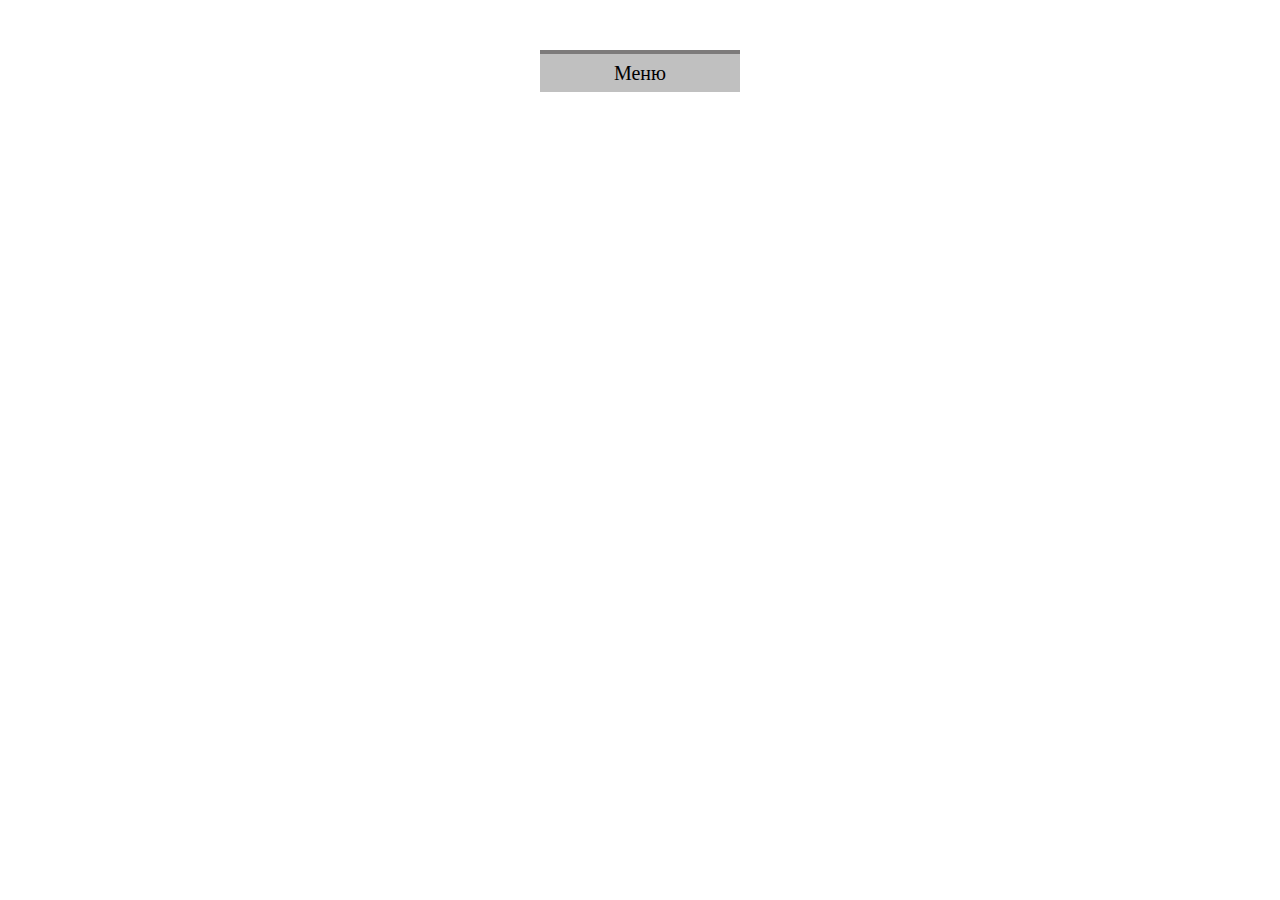
<file: index.html>
<!DOCTYPE html>
<html lang="en">
<head>
    <meta charset="UTF-8">
    <title>Title</title>
    <link rel="stylesheet" href="style.css">
    <script src="https://ajax.googleapis.com/ajax/libs/jquery/3.2.1/jquery.min.js"></script>
</head>
<body>
    <div id="list">Меню</div>

    <script>
        $(document).ready(function(){
            $("#list").on("click", function(){
                $(".underMenu").toggleClass('hide2');
            });
        });
    </script>
    <script src="script.js"></script>
</body>
</html>
</file>
<file: style.css>
* {
    margin: 0;
    padding: 0;
}

#list {
    cursor: pointer;
    background: #c0c0c0;
    width: 200px;
    height: 30px;
    margin: 50px auto;
    text-align: center;
    font-size: 20px;
    padding-top: 8px;
    border-top: 4px solid #7d7b7b;
}

.underMenu {
    list-style-type: none;
    margin-top: 7px;
}

.underMenu li {
    border-bottom: 1px solid silver;
    padding: 5px;
    background: #d9d9d9;
    cursor: pointer;
    transition: background 0.4s;
    font-size: 17px;
}

.underMenu li:hover {
    background: #e9e9e9;
    width: 200px;
    margin-left: -5px;
    border-radius: 7px;
}

.hide2 {
    display: none;
}
</file>
